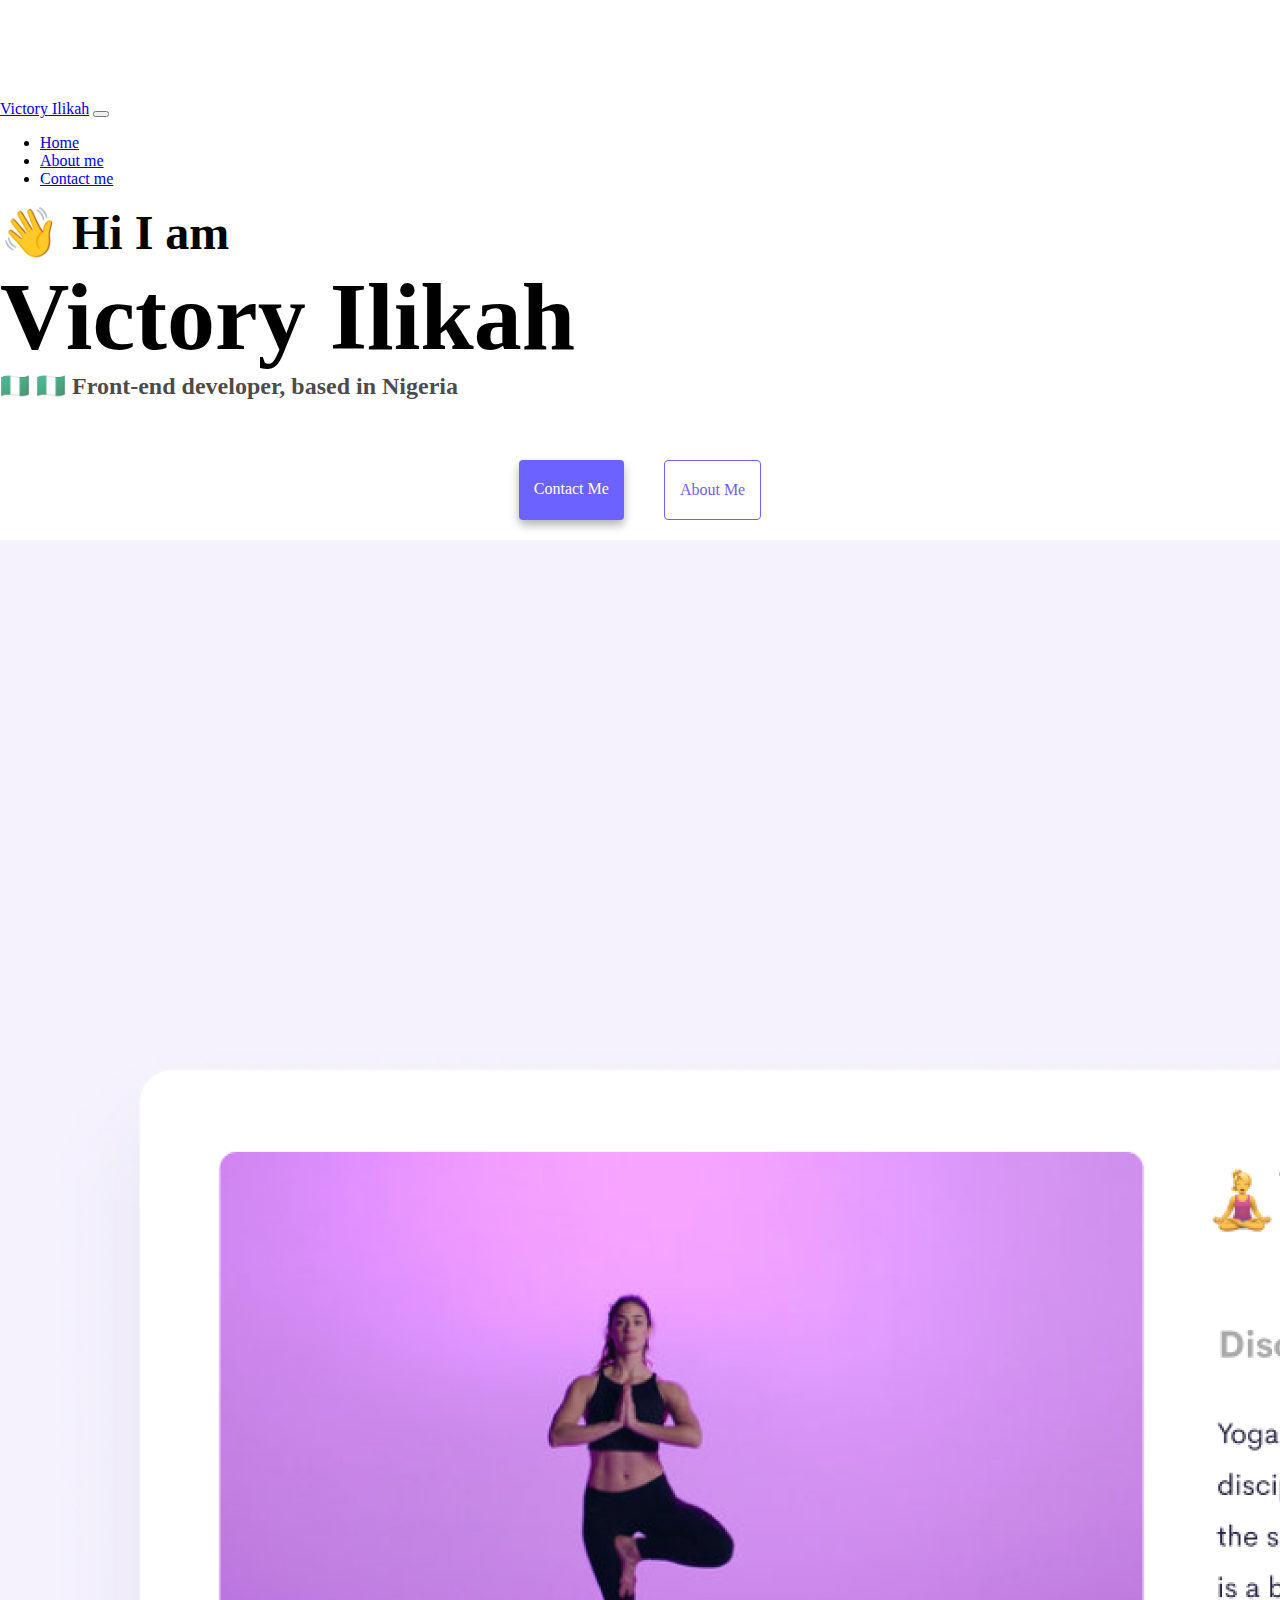
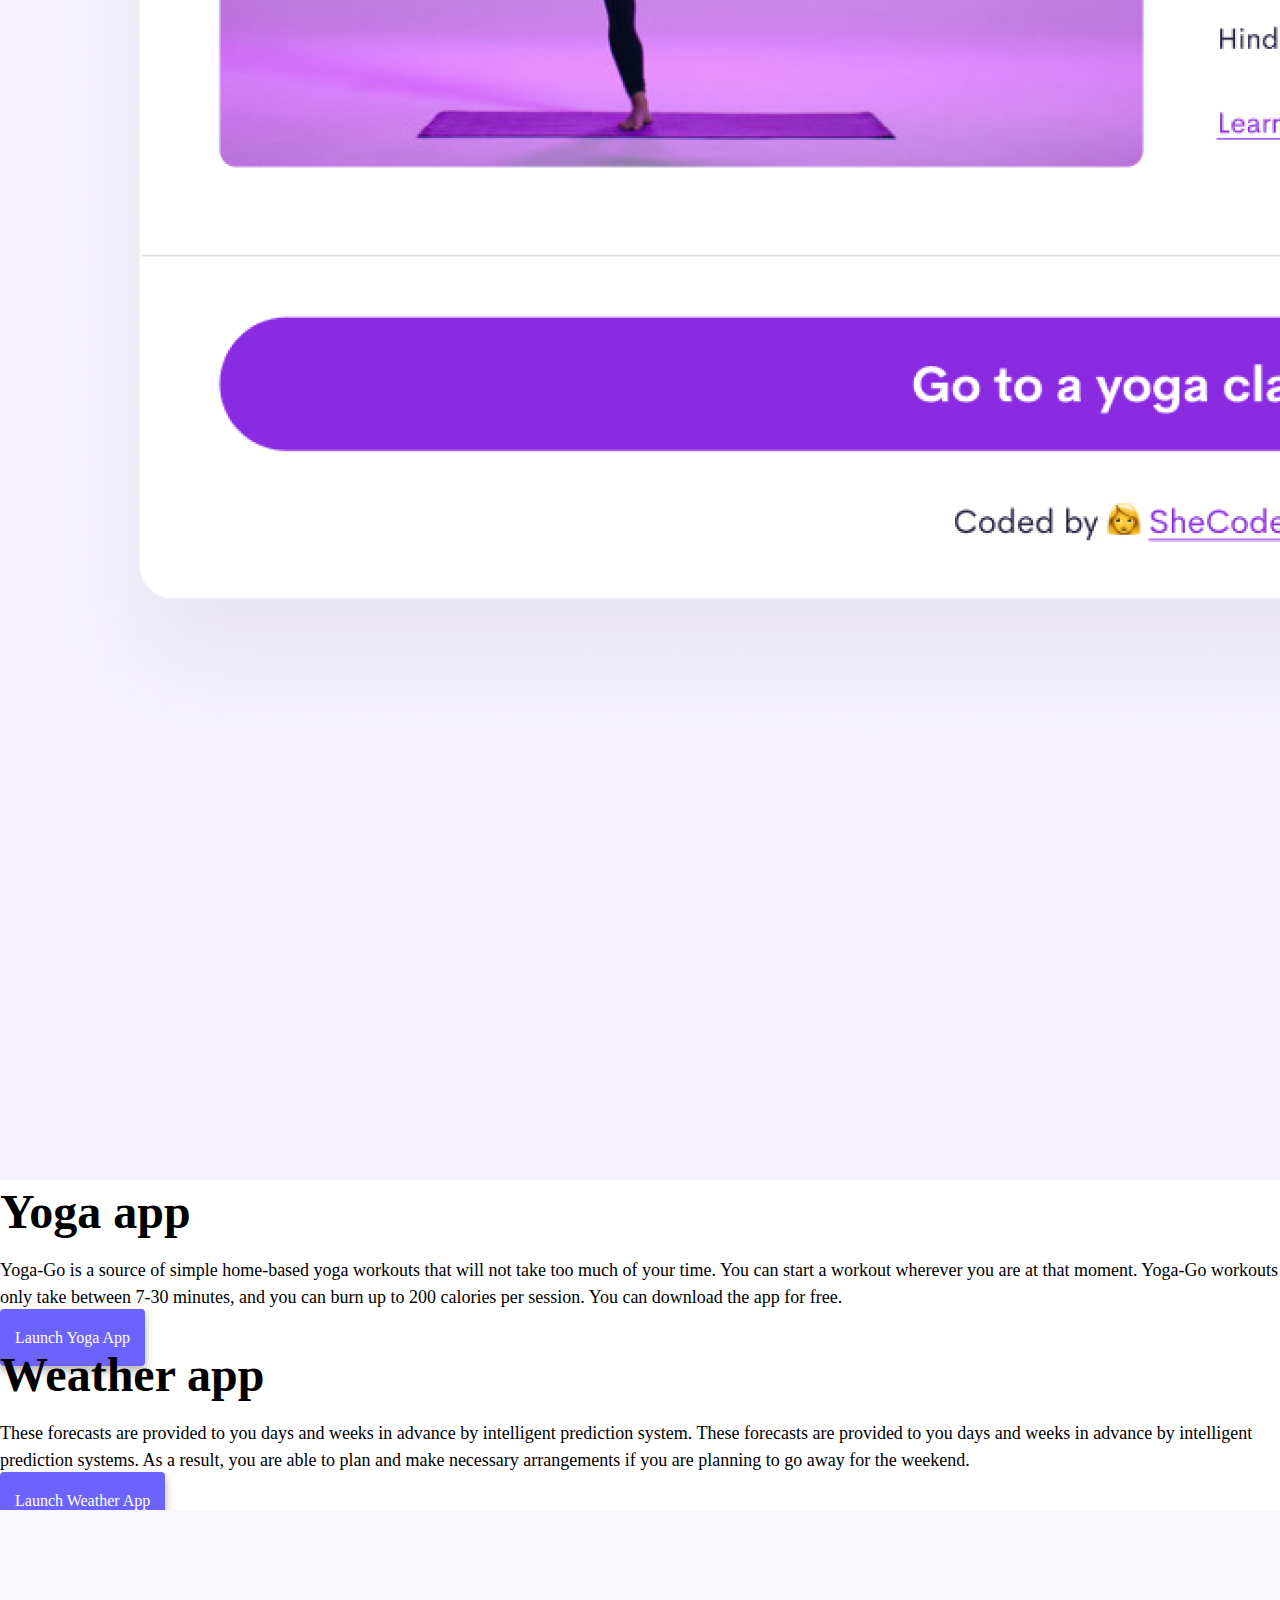
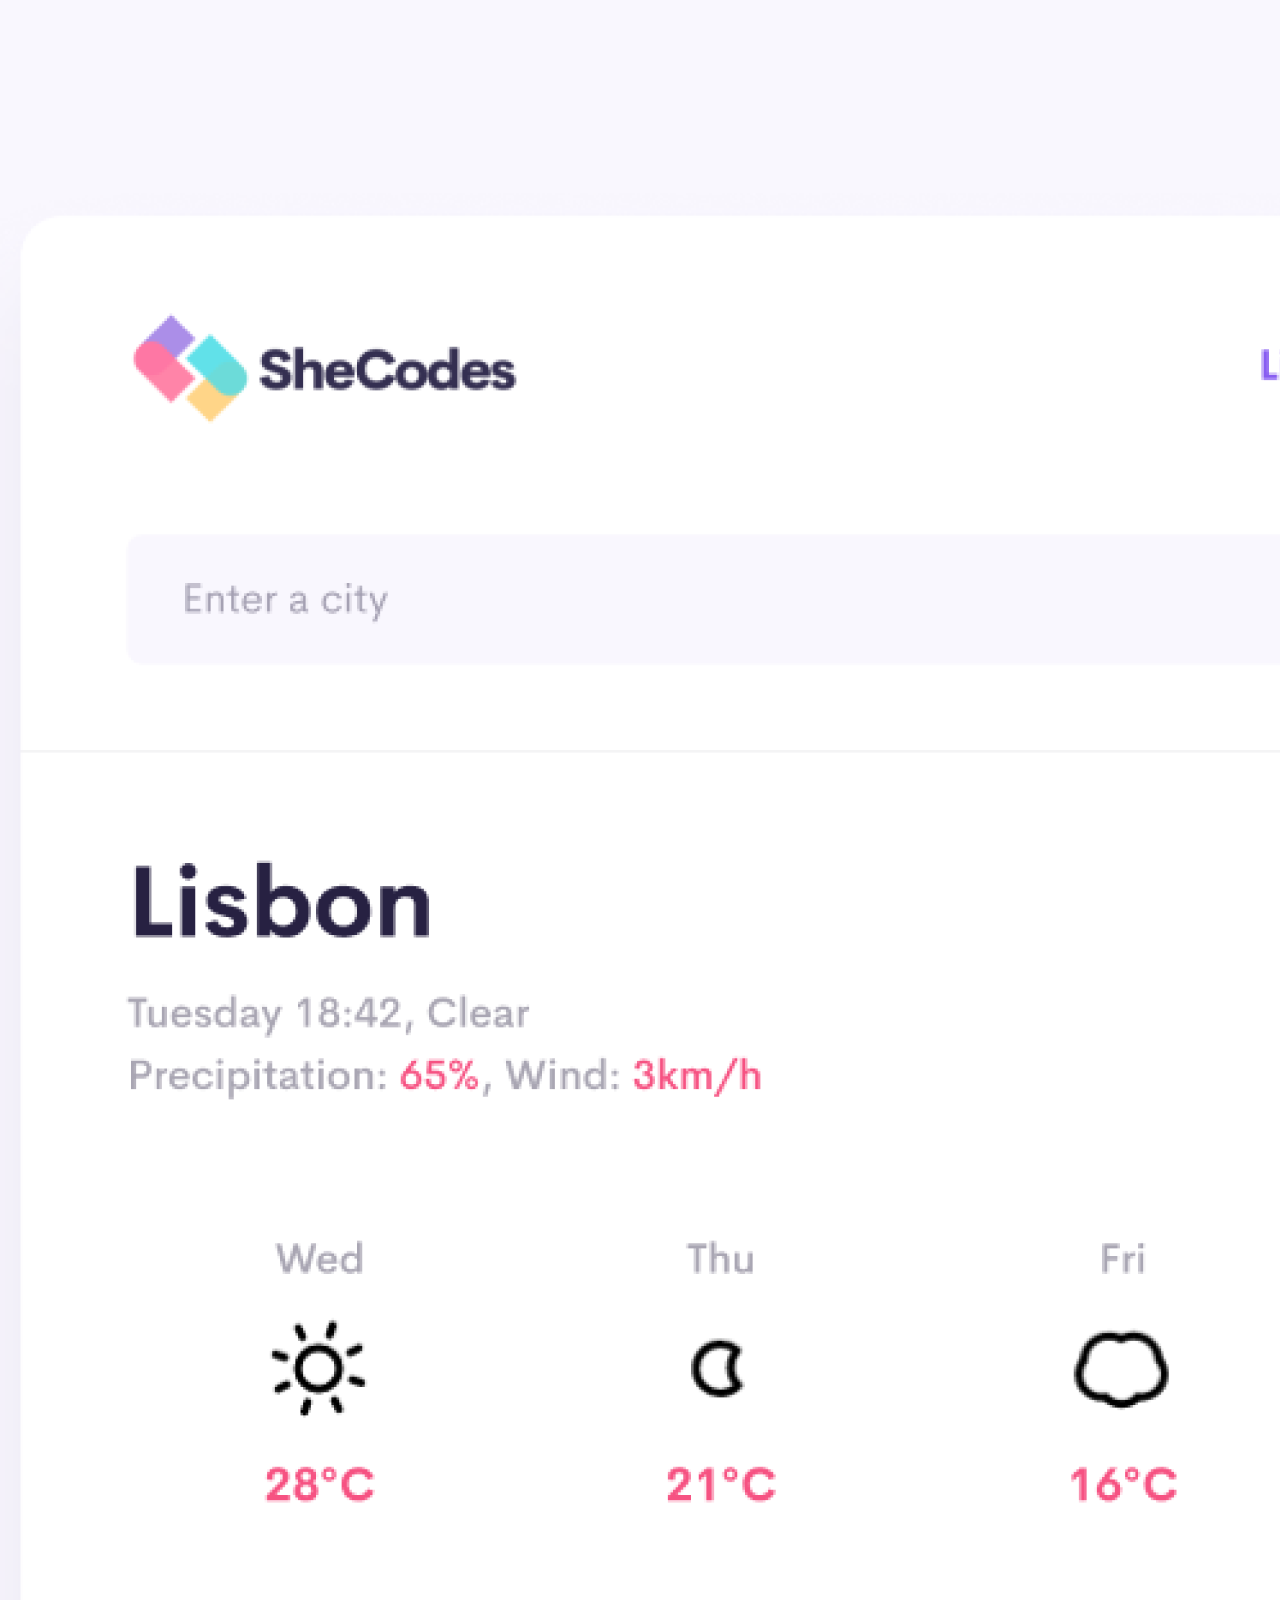
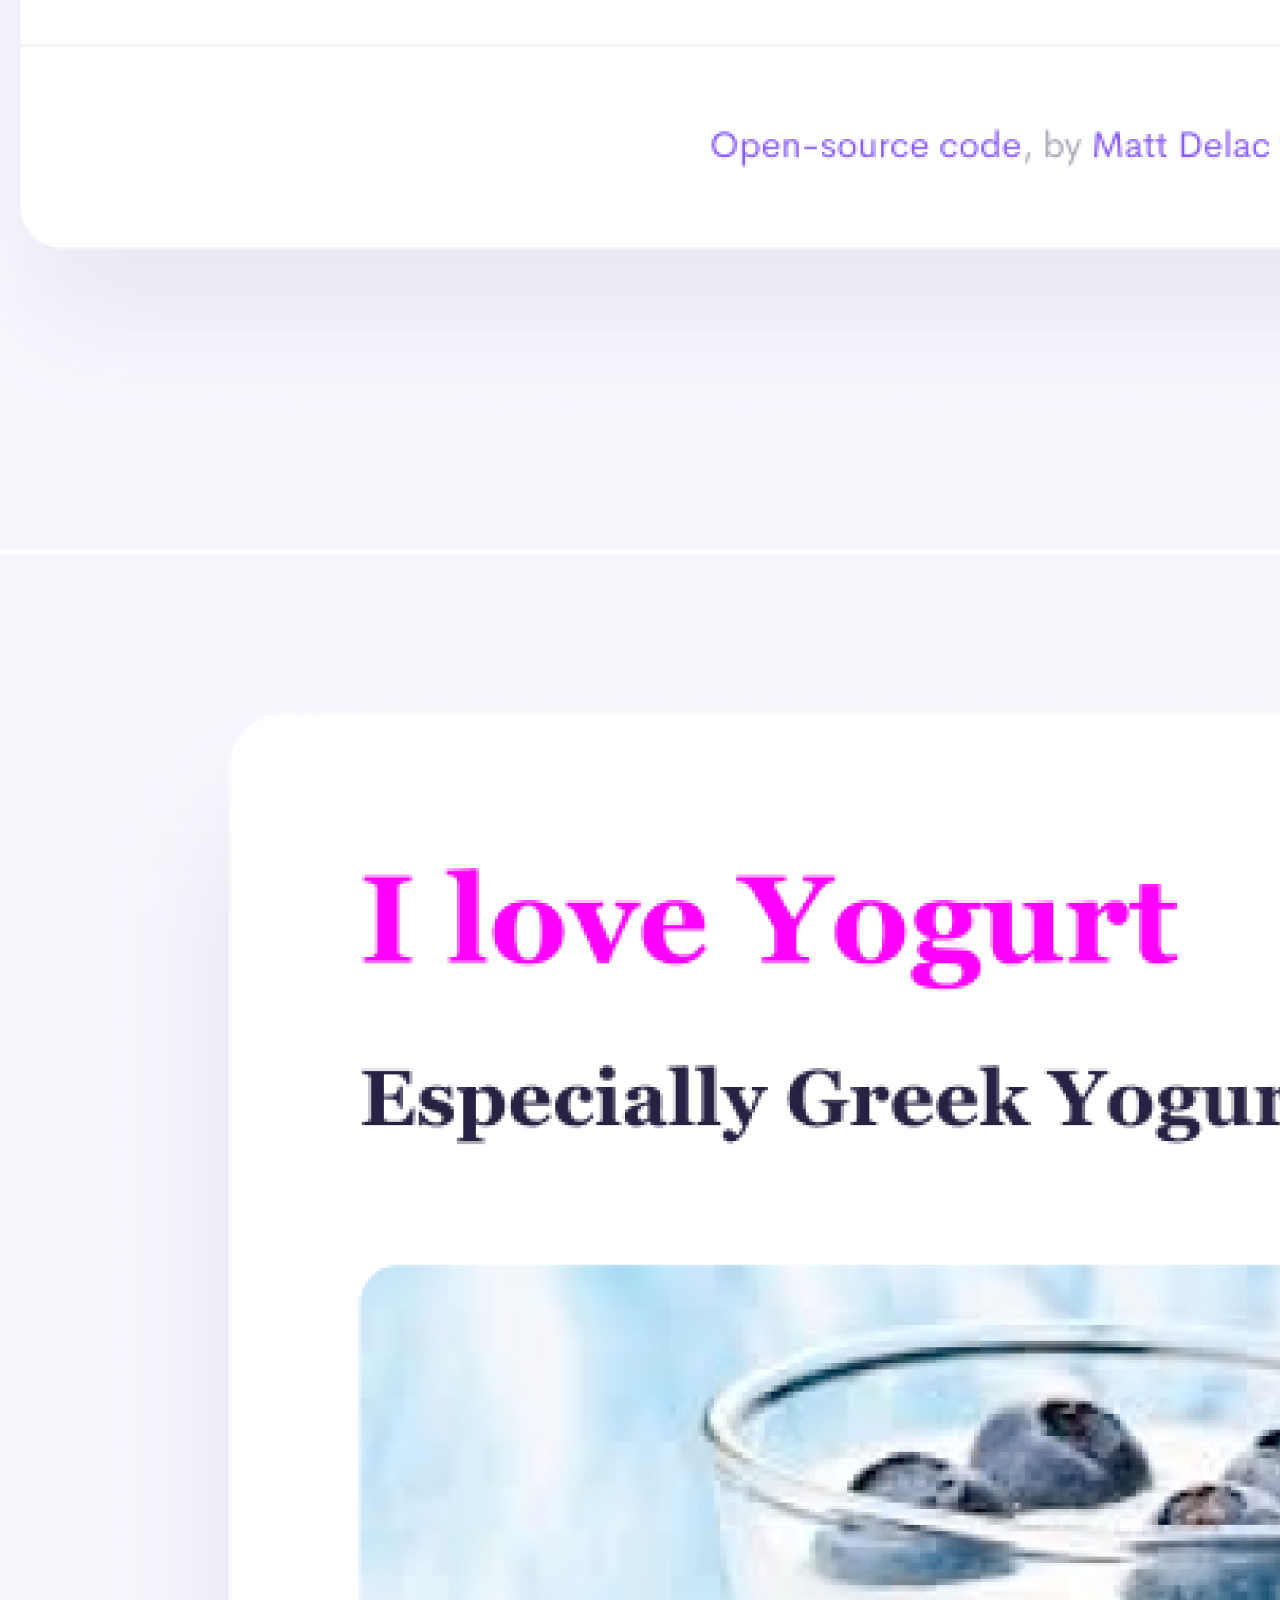
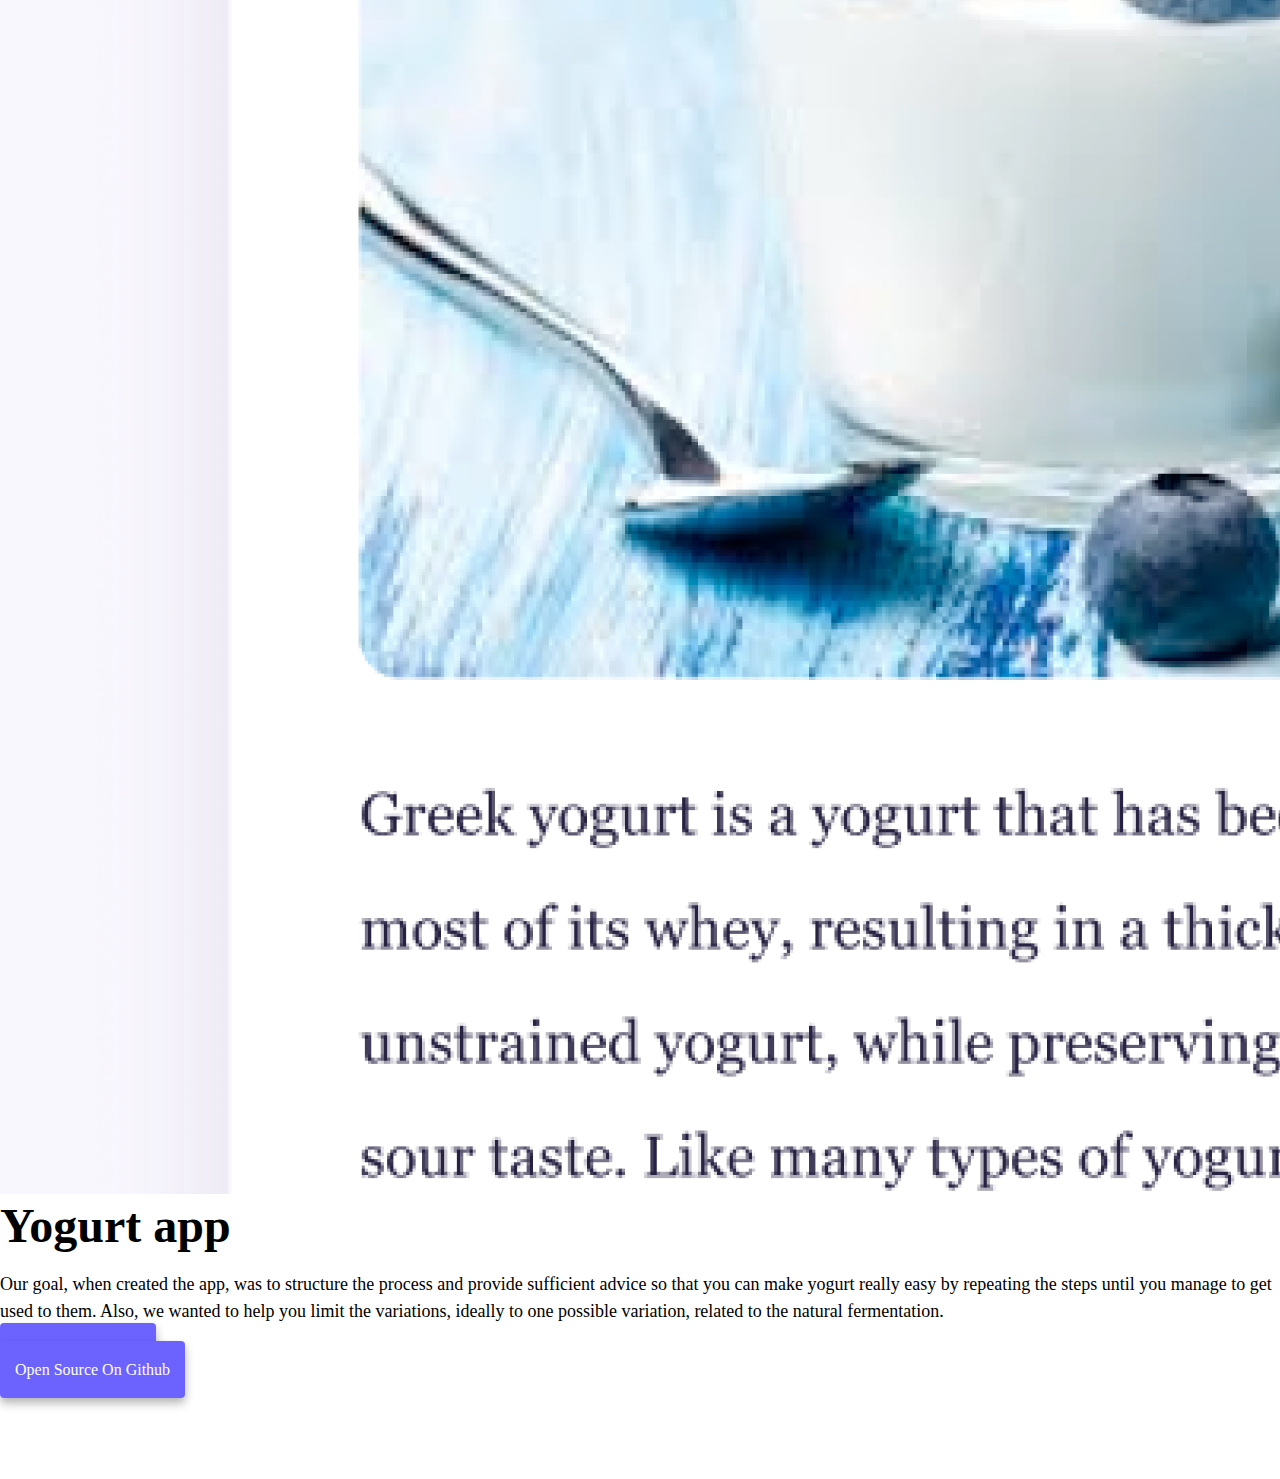
<file: index.html>
<!DOCTYPE html>
<html lang="en">
  <head>
    <meta charset="UTF-8" />
    <meta http-equiv="X-UA-Compatible" content="IE=edge" />
    <meta name="viewport" content="width=device-width, initial-scale=1.0" />
    <link
      href="https://cdn.jsdelivr.net/npm/bootstrap@5.2.3/dist/css/bootstrap.min.css"
      rel="stylesheet"
      integrity="sha384-rbsA2VBKQhggwzxH7pPCaAqO46MgnOM80zW1RWuH61DGLwZJEdK2Kadq2F9CUG65"
      crossorigin="anonymous"
    />
    <title>Victory</title>
    <link rel="stylesheet" href="/src/style.css" />
    <meta
      name="description"
      content="Victory Ilikah is a front-end developer based in Africa, check out her projects and contact her for job inquiries"
    />
  </head>
  <body>
    <nav class="navbar navbar-expand-lg navbar-light bg-light fixed-top">
      <div class="container">
        <a class="navbar-brand" href="/" title="Homepage">Victory Ilikah</a>
        <button
          class="navbar-toggler"
          type="button"
          data-bs-toggle="collapse"
          data-bs-target="#navbarNav"
          aria-controls="navbarNav"
          aria-expanded="false"
          aria-label="Toggle navigation"
        >
          <span class="navbar-toggler-icon"></span>
        </button>
        <div class="collapse navbar-collapse" id="navbarNav">
          <ul class="navbar-nav">
            <li class="nav-item">
              <a
                class="nav-link active"
                aria-current="page"
                href="/"
                tilte="Homepage"
                >Home</a
              >
            </li>
            <li class="nav-item">
              <a
                class="nav-link"
                href="/about.html"
                title="About Victory Ilikah"
                >About me</a
              >
            </li>
            <li class="nav-item">
              <a
                class="nav-link"
                href="/about.html#contact"
                title="Contact Victory Ilikah"
                >Contact me</a
              >
            </li>
          </ul>
        </div>
      </div>
    </nav>

    <h2 class="text-center">👋 Hi I am</h2>
    <h1 class="text-center">Victory Ilikah</h1>
    <h3 class="text-center">🇳🇬 🇳🇬 Front-end developer, based in Nigeria</h3>

    <div class="navigation-links mb-5">
      <a
        href="/about.html#contact"
        class="primary-link"
        title="Contact Victory Ilikah"
        >Contact me</a
      >
      <a href="/about.html" class="secondary-link" title="About Victory Ilikah"
        >About me</a
      >
    </div>

    <div class="container">
      <div class="row">
        <div class="col-sm-6">
          <img
            src="/images/yoga.png"
            alt="Yoga project "
            class="img-fluid rounded d-none d-sm-block"
          />
        </div>
        <div class="col-sm-6">
          <h2 class="mb-3">Yoga app</h2>
          <p>
            Yoga-Go is a source of simple home-based yoga workouts that will not
            take too much of your time. You can start a workout wherever you are
            at that moment. Yoga-Go workouts only take between 7-30 minutes, and
            you can burn up to 200 calories per session. You can download the
            app for free.
          </p>
          <div class="mt-5">
            <a href="#" class="primary-link project-link" title="Yoga project"
              >Launch Yoga App</a
            >
          </div>
        </div>
      </div>

      <div class="row mt-5">
        <div class="col-sm-6">
          <h2 class="mb-3">Weather app</h2>
          <p>
            These forecasts are provided to you days and weeks in advance by
            intelligent prediction system. These forecasts are provided to you
            days and weeks in advance by intelligent prediction systems. As a
            result, you are able to plan and make necessary arrangements if you
            are planning to go away for the weekend.
          </p>
          <div class="mt-5">
            <a
              href="#"
              class="primary-link project-link"
              title="Weather project"
              >Launch Weather App</a
            >
          </div>
        </div>
        <div class="col-sm-6">
          <img
            src="/images/weather.png"
            class="img-fluid rounded d-none d-sm-block"
            alt="Weather project"
          />
        </div>
      </div>

      <div class="row mt-5">
        <div class="col-sm-6">
          <img
            src="/images/yogurt.png"
            class="img-fluid rounded d-none d-sm-block"
            alt="Yogurt project"
          />
        </div>
        <div class="col-sm-6">
          <h2 class="mb-3">Yogurt app</h2>
          <p>
            Our goal, when created the app, was to structure the process and
            provide sufficient advice so that you can make yogurt really easy by
            repeating the steps until you manage to get used to them. Also, we
            wanted to help you limit the variations, ideally to one possible
            variation, related to the natural fermentation.
          </p>
          <div class="mt-5">
            <a
              href="#"
              class="primary-link project-link"
              title="Weather project"
              >Launch Yogurt App</a
            >
          </div>
        </div>
      </div>
    </div>
    <div class="mt-5">
      <a
        href="https://github.com/Vicksbabe58/Advanced-Tools"
        class="text-decoration-none primary-link project-link"
        >open source on github</a
      >
    </div>
    <script
      src="https://cdn.jsdelivr.net/npm/bootstrap@5.2.3/dist/js/bootstrap.bundle.min.js"
      integrity="sha384-kenU1KFdBIe4zVF0s0G1M5b4hcpxyD9F7jL+jjXkk+Q2h455rYXK/7HAuoJl+0I4"
      crossorigin="anonymous"
    ></script>
  </body>
</html>
</file>
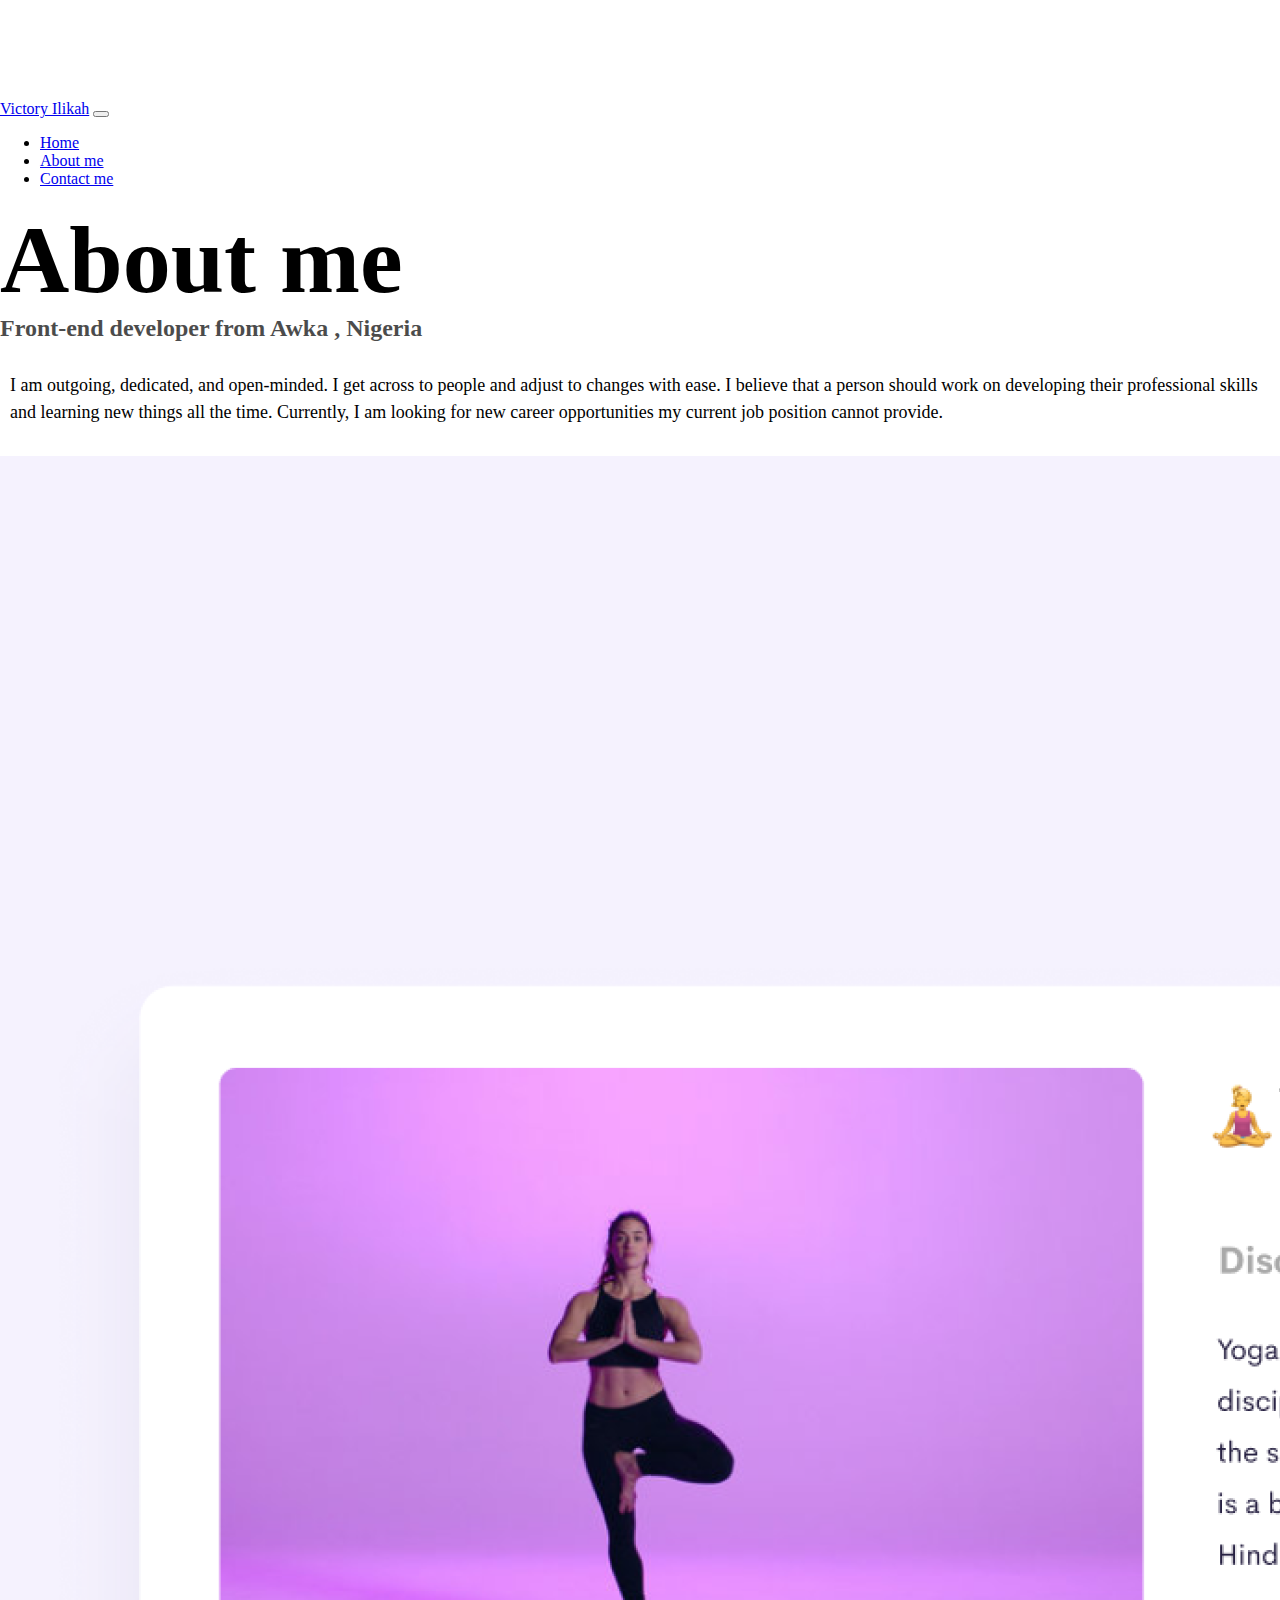
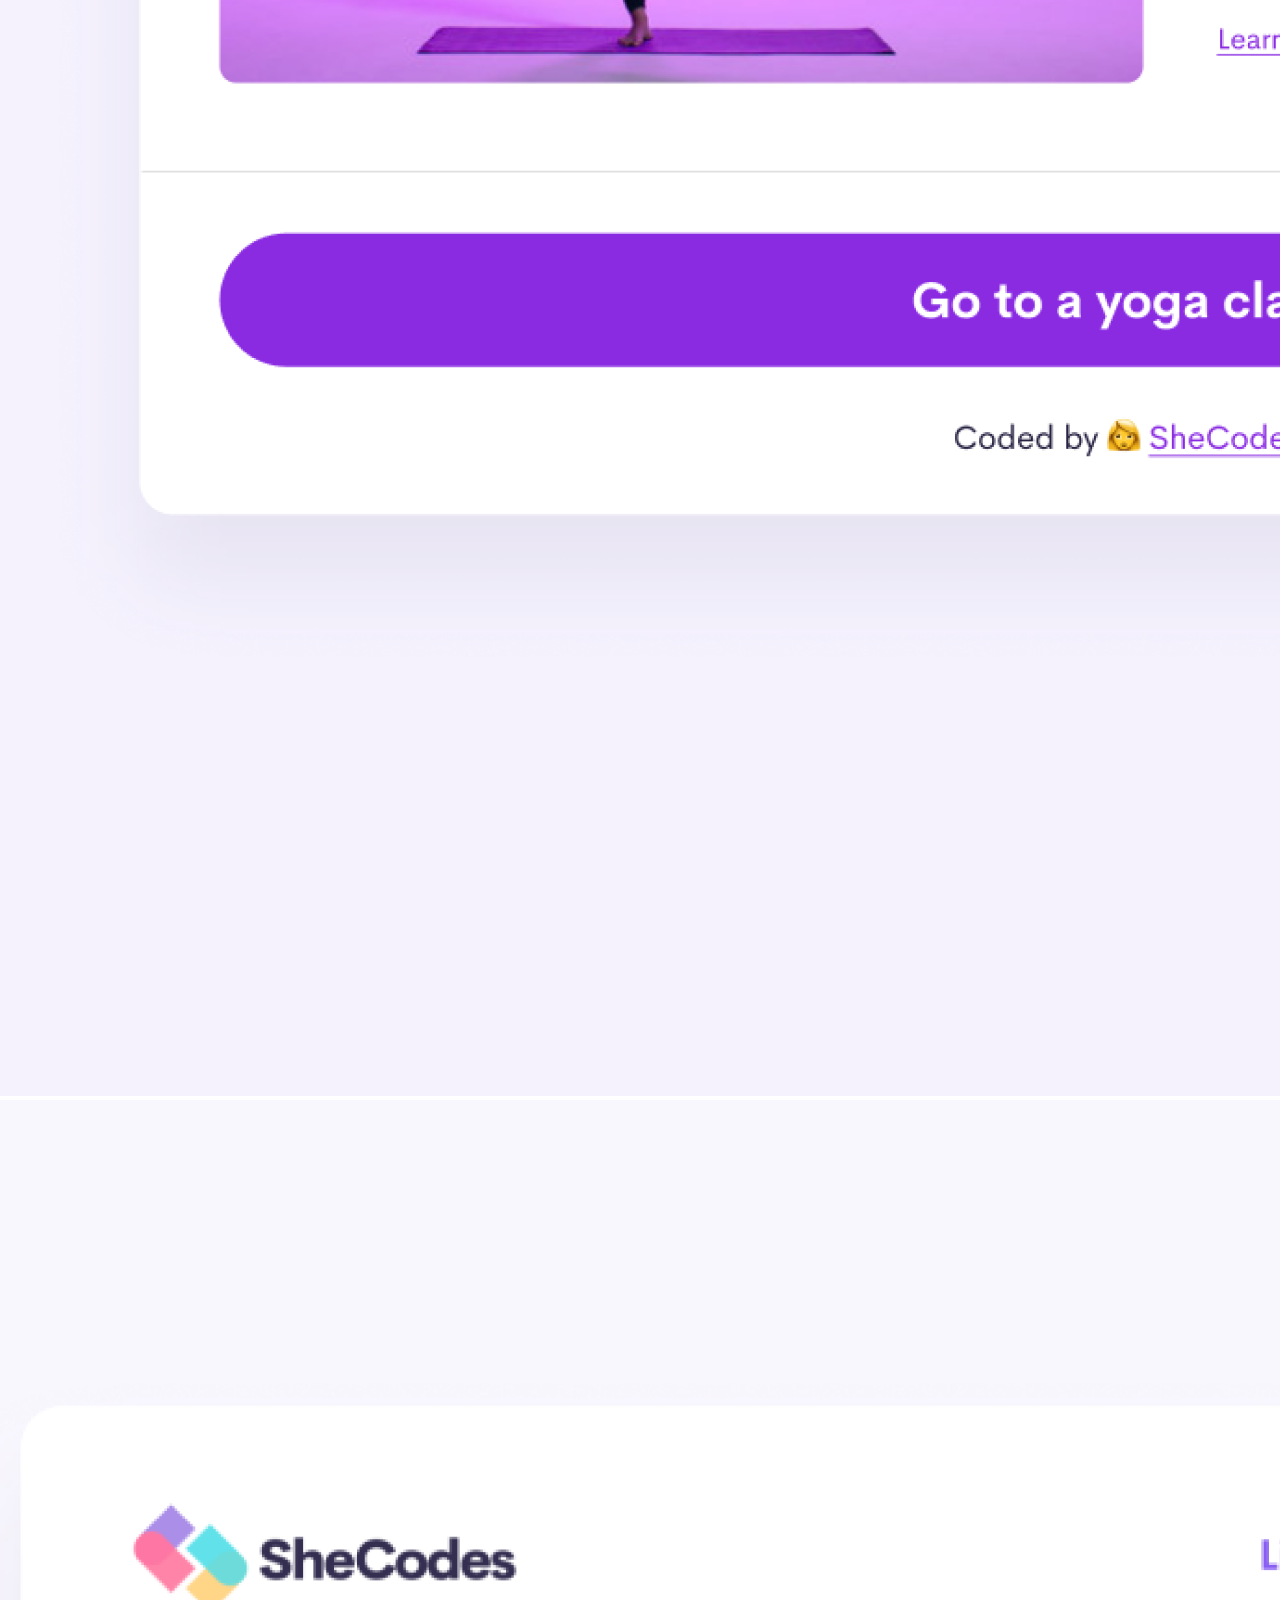
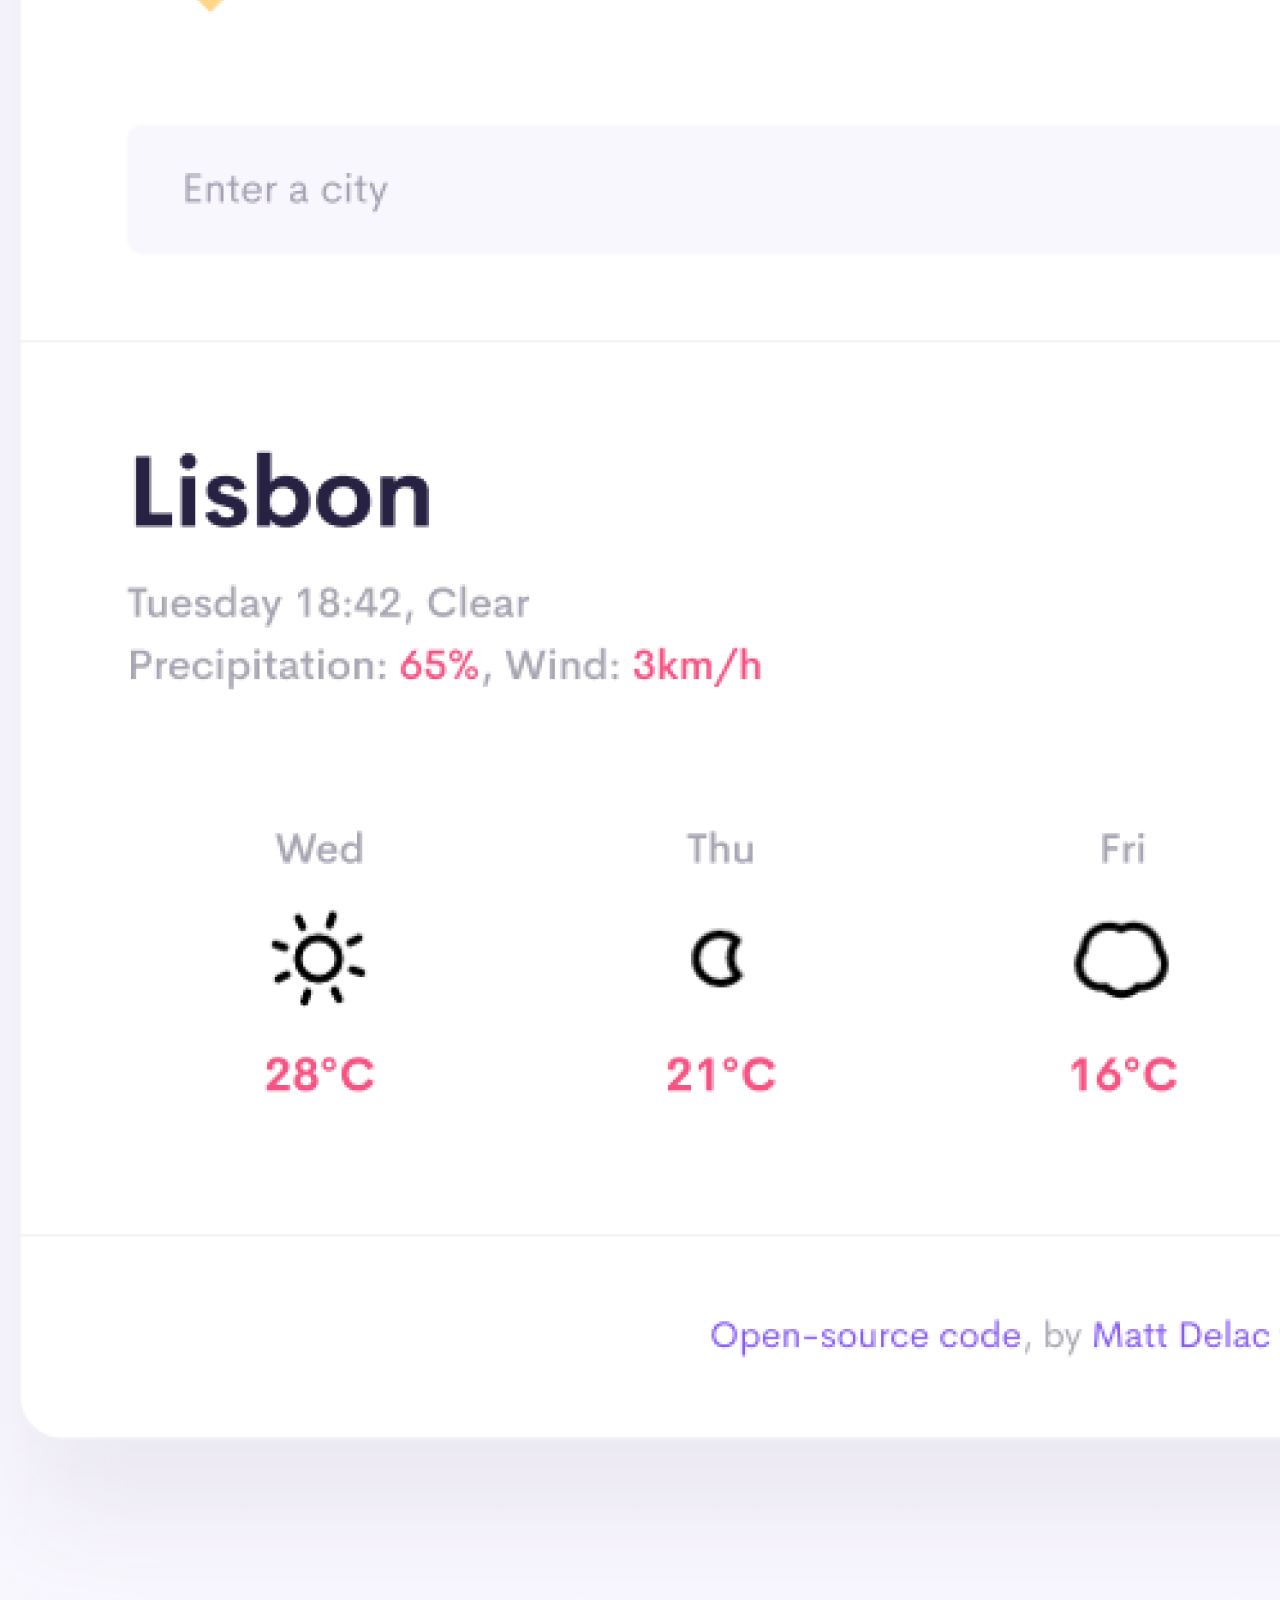
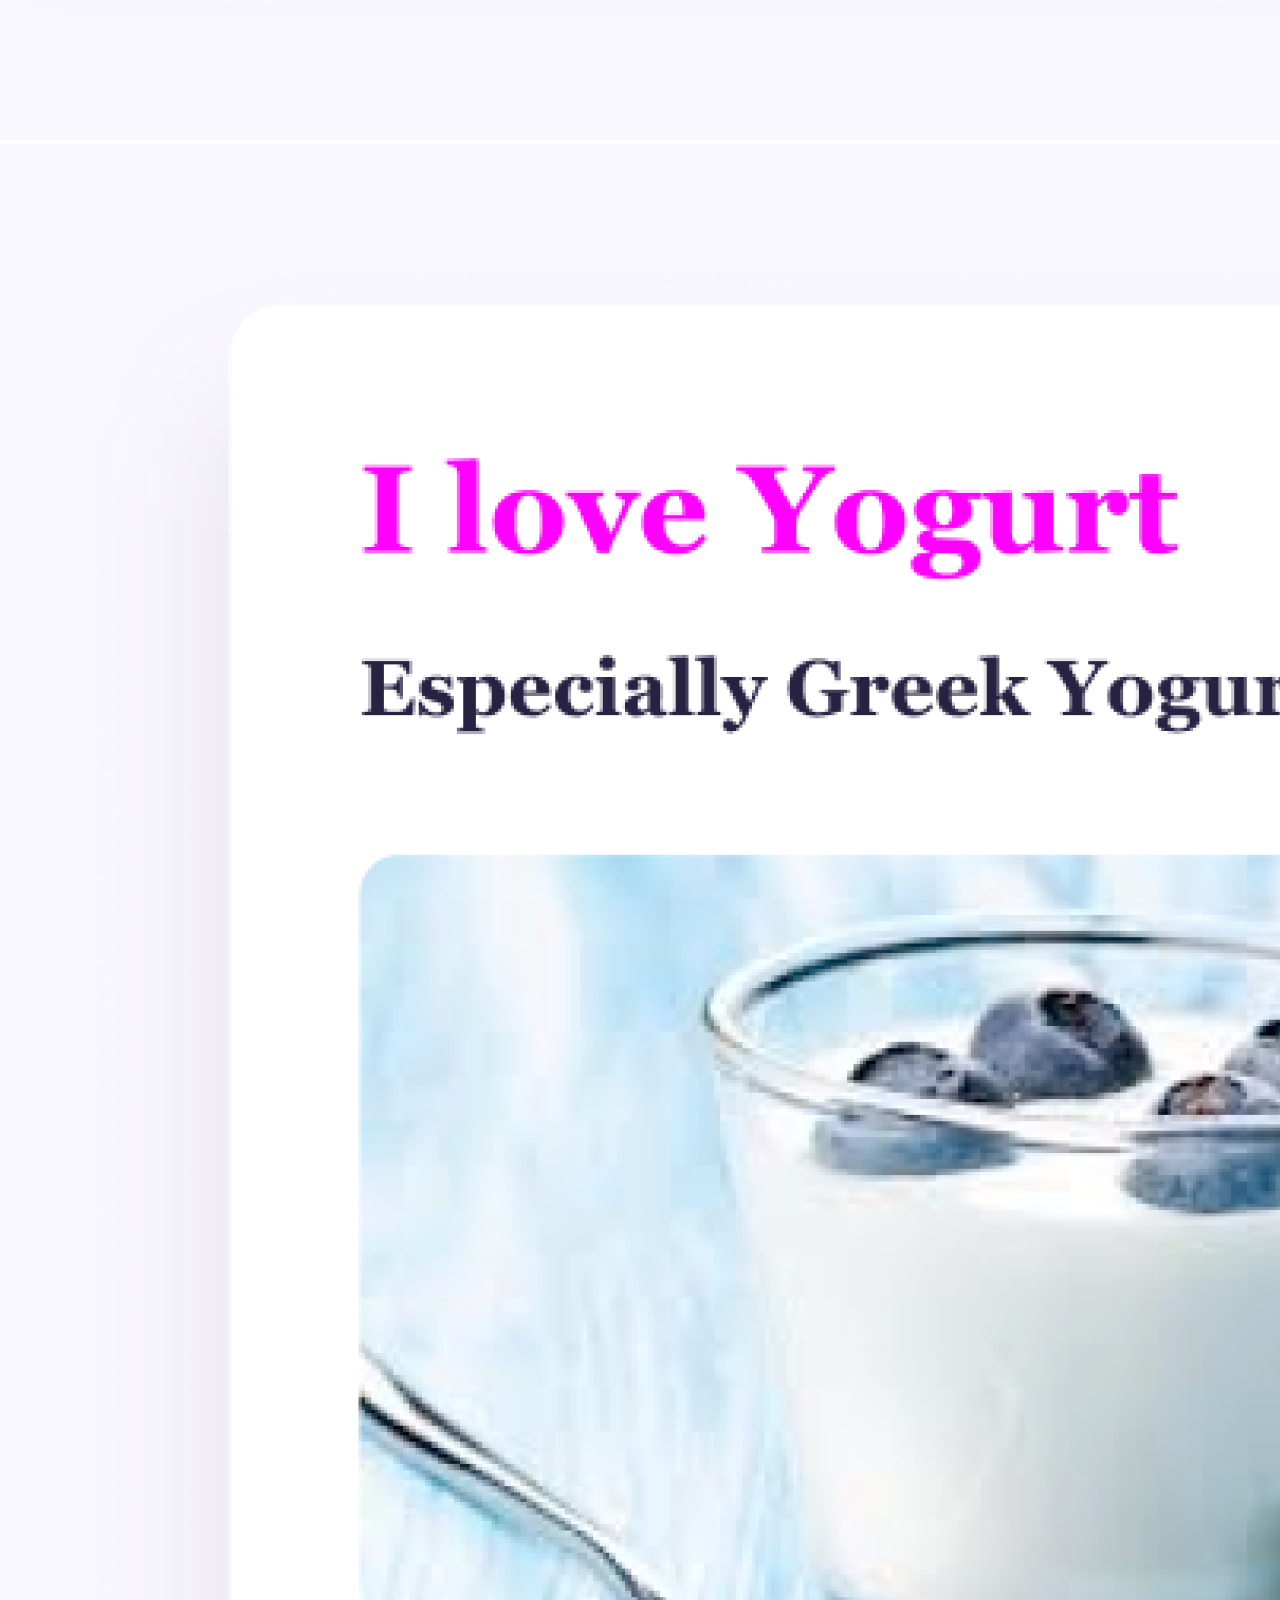
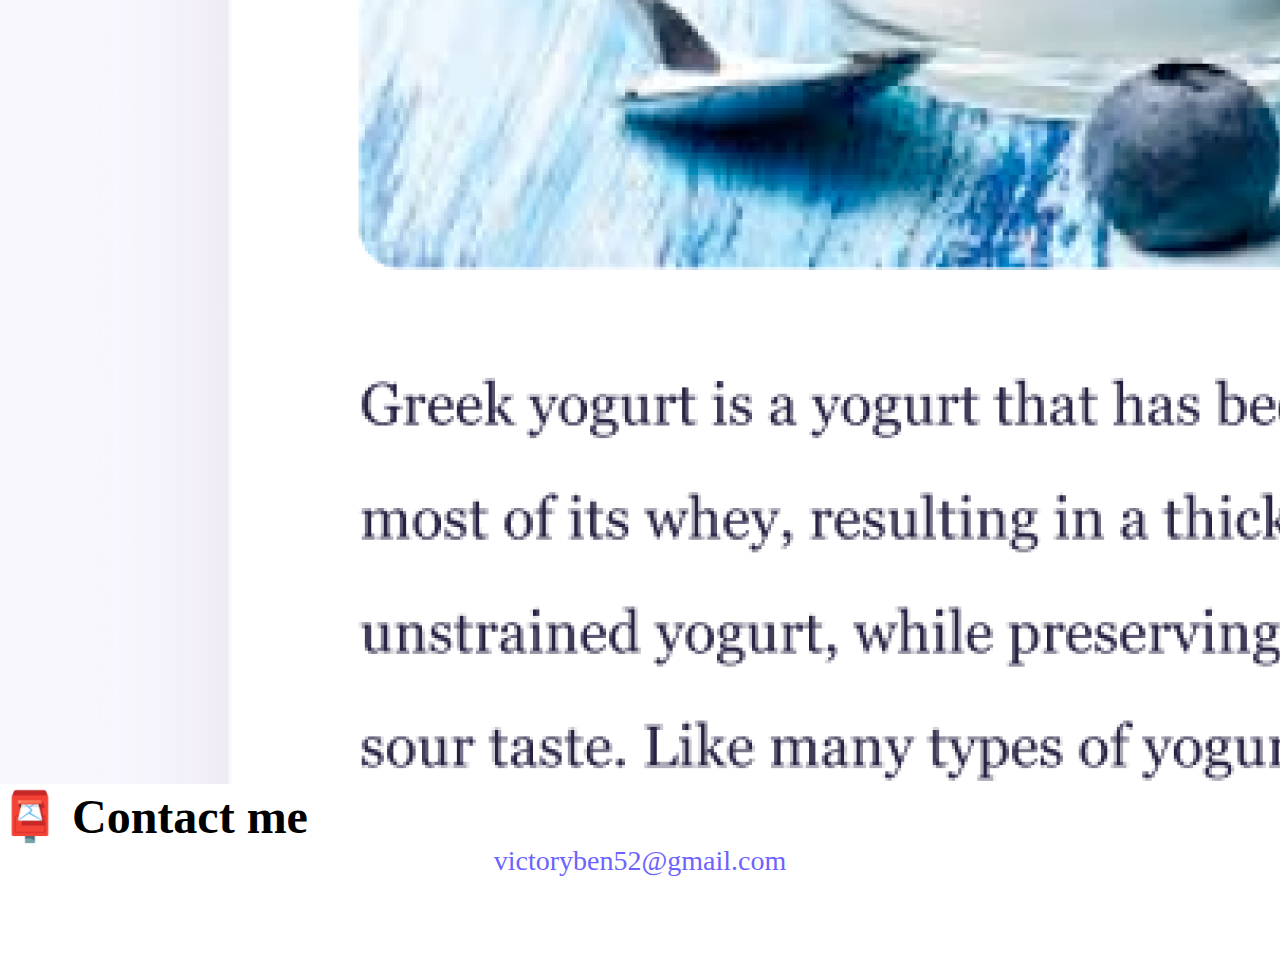
<file: about.html>
<!DOCTYPE html>
<html lang="en">
  <head>
    <meta charset="UTF-8" />
    <meta http-equiv="X-UA-Compatible" content="IE=edge" />
    <meta name="viewport" content="width=device-width, initial-scale=1.0" />
    <link
      href="https://cdn.jsdelivr.net/npm/bootstrap@5.2.3/dist/css/bootstrap.min.css"
      rel="stylesheet"
      integrity="sha384-rbsA2VBKQhggwzxH7pPCaAqO46MgnOM80zW1RWuH61DGLwZJEdK2Kadq2F9CUG65"
      crossorigin="anonymous"
    />
    <link rel="stylesheet" href="/src/style.css" />
    <meta
      name="description"
      content="About Victory Ilikah, a front-end developer based in Africa"
    />
    <title>About Victory</title>
  </head>
  <body>
    <nav class="navbar navbar-expand-lg navbar-light bg-light fixed-top">
      <div class="container">
        <a class="navbar-brand" href="/" title="Homepage">Victory Ilikah</a>
        <button
          class="navbar-toggler"
          type="button"
          data-bs-toggle="collapse"
          data-bs-target="#navbarNav"
          aria-controls="navbarNav"
          aria-expanded="false"
          aria-label="Toggle navigation"
        >
          <span class="navbar-toggler-icon"></span>
        </button>
        <div class="collapse navbar-collapse" id="navbarNav">
          <ul class="navbar-nav">
            <li class="nav-item">
              <a
                class="nav-link active"
                aria-current="page"
                href="/"
                tilte="Homepage"
                >Home</a
              >
            </li>
            <li class="nav-item">
              <a
                class="nav-link"
                href="/about.html"
                title="About Victory Ilikah"
                >About me</a
              >
            </li>
            <li class="nav-item">
              <a
                class="nav-link"
                href="/about.html#contact"
                title="Contact Victory Ilikah"
                >Contact me</a
              >
            </li>
          </ul>
        </div>
      </div>
    </nav>

    <h1 class="text-center">About me</h1>
    <h3 class="text-center">Front-end developer from Awka , Nigeria</h3>
    <div class="about-paragraphs text-center">
      <p class="justify-content-center">
        I am outgoing, dedicated, and open-minded. I get across to people and
        adjust to changes with ease. I believe that a person should work on
        developing their professional skills and learning new things all the
        time. Currently, I am looking for new career opportunities my current
        job position cannot provide.
      </p>
    </div>

    <div class="container">
      <div class="row">
        <div class="col-sm-4">
          <img
            src="/images/yoga.png"
            alt="Yoga"
            class="img-fluid shadow-lg p-2 rounded"
          />
        </div>
        <div class="col-sm-4">
          <img
            src="/images/weather.png"
            alt="Weather"
            class="img-fluid shadow-lg p-2 rounded"
          />
        </div>
        <div class="col-sm-4">
          <img
            src="/images/yogurt.png"
            alt="yogurt"
            class="img-fluid shadow-lg p-2 rounded"
          />
        </div>
      </div>
    </div>

    <div id="contact" class="mt-5">
      <h2 class="text-center">📮 Contact me</h2>
      <a href="mailto:[email]" class="email-link"> victoryben52@gmail.com </a>
    </div>

    <script
      src="https://cdn.jsdelivr.net/npm/bootstrap@5.2.3/dist/js/bootstrap.bundle.min.js"
      integrity="sha384-kenU1KFdBIe4zVF0s0G1M5b4hcpxyD9F7jL+jjXkk+Q2h455rYXK/7HAuoJl+0I4"
      crossorigin="anonymous"
    ></script>
  </body>
</html>
</file>
<file: src/style.css>
:root {
  --primary-color: #6c63ff;
  --secondary-color: #f5f2fe;
  --box-shadow: 0 5px 10px rgba(0, 0, 0, 0.3);
}

body {
  margin: 100px 0;
}

h1,
h2,
h3 {
  margin: 0;
}

h1 {
  font-size: 96px;
}

h2 {
  font-size: 48px;
}

h3 {
  font-size: 24px;
  opacity: 0.7;
}

p {
  font-size: 18px;
  line-height: 1.5;
}

.navigation-links {
  display: flex;
  margin-top: 40px;
  justify-content: center;
}

.navigation-links a {
  margin: 20px;
}

.primary-link {
  border-radius: 4px;
  padding: 20px 15px;
  text-decoration: none;
  text-transform: capitalize;
  background: var(--primary-color);
  box-shadow: var(--box-shadow);
  color: white;
}

.primary-link:hover {
  color: white;
}

.secondary-link {
  border-radius: 4px;
  padding: 20px 15px;
  text-decoration: none;
  text-transform: capitalize;
  color: var(--primary-color);
  border: 1px solid var(--primary-color);
}

.homepage-link {
  color: var(--primary-color);
  text-align: center;
  display: block;
}

.about-paragraphs {
  margin: 30px 0;
}

.about-paragraphs p {
  margin: 10px;
}

.email-link {
  display: flex;
  justify-content: center;
  color: var(--primary-color);
  font-size: 28px;
  text-decoration: none;
}

.email-link:hover {
  text-decoration: underline;
}

@media (max-width: 576px) {
  h1 {
    font-size: 48px;
    line-height: 1.5;
  }

  h2 {
    font-size: 32px;
    text-align: center;
  }

  p {
    text-align: center;
  }

  .project-link {
    display: block;
    text-align: center;
    margin: 0 20px;
  }
}
</file>
